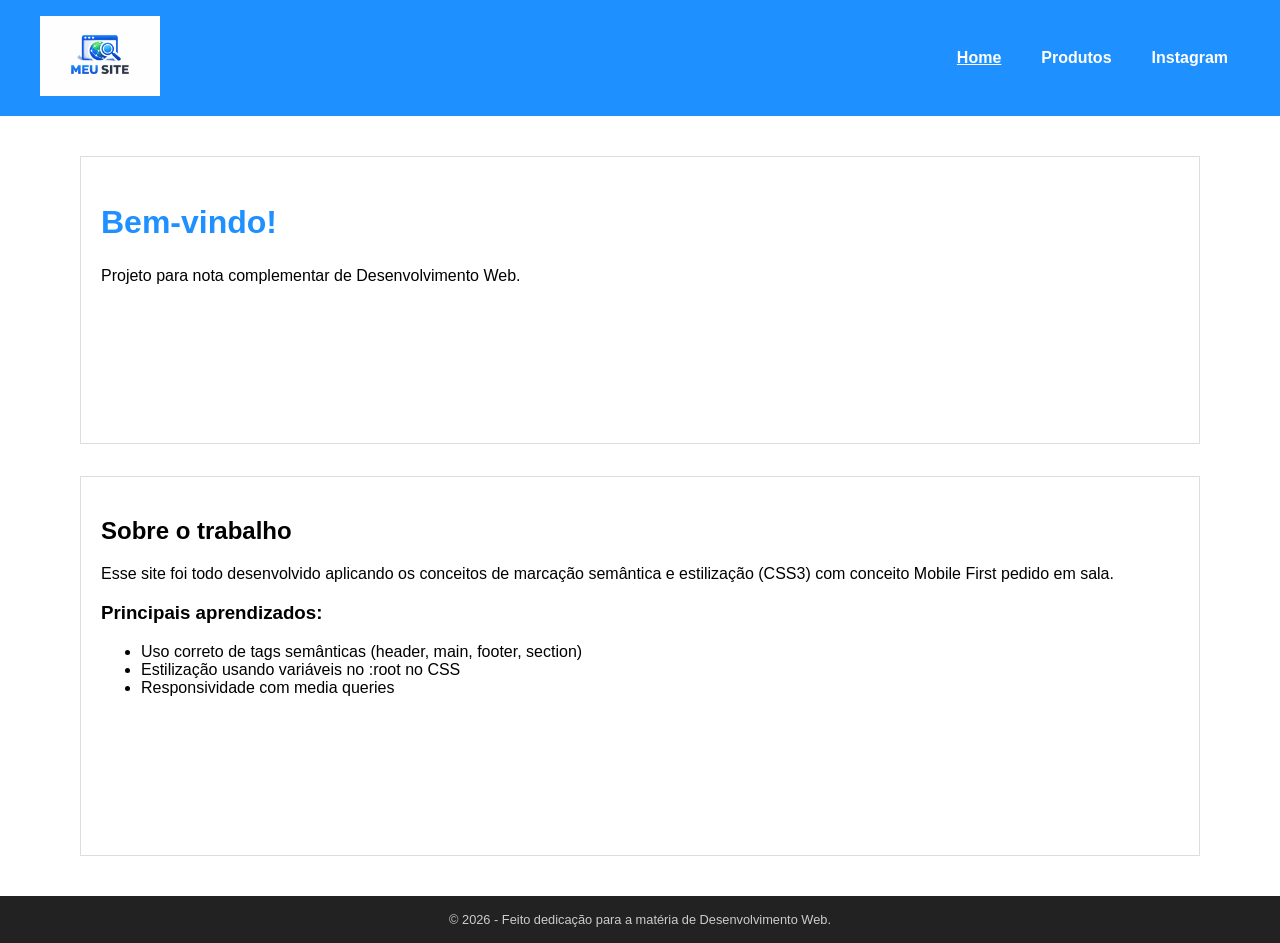
<file: index.html>
<!DOCTYPE html>
<html lang="pt-br">
<head>
  <meta charset="UTF-8">
  <meta name="viewport" content="width=device-width, initial-scale=1.0">
  <title>Meu Site - Projeto NP1</title>

  <!-- CSS EXTERNO - Linkando a folha de estilo conforme o requisito -->
  <link rel="stylesheet" href="style.css">
</head>
<body>

  <!-- ================= HEADER ================= -->
  <!-- Aqui usei flexbox pra organizar o topo. -->
  <header>
    <div class="logo-container">
      <img src="logo.png" alt="Logo do site" class="logo">
    </div>

    <!-- MENU COM LISTA -> Usando a tag <nav> -->
    <nav>
      <ul>
        <li><a href="index.html" class="menu-ativo">Home</a></li>
        <li><a href="produtos.html">Produtos</a></li>
        <!-- target="_blank" pra n sair do site na hora em que formos apresentar -->
        <li><a href="https://instagram.com" target="_blank">Instagram</a></li>
      </ul>
    </nav>
  </header>

  <!-- ================= CONTEÚDO PRINCIPAL ================= -->
  <main>
    <section class="banner-principal">
      <h1>Bem-vindo!</h1>
      <p>Projeto para nota complementar de Desenvolvimento Web.</p>
    </section>

    <section class="info-aluno">
      <h2>Sobre o trabalho</h2>
      <p>Esse site foi todo desenvolvido aplicando os conceitos de marcação semântica e estilização (CSS3) com conceito Mobile First pedido em sala.</p>
      
      <!-- Lista extra -->
      <h3>Principais aprendizados:</h3>
      <ul>
        <li>Uso correto de tags semânticas (header, main, footer, section)</li>
        <li>Estilização usando variáveis no :root no CSS</li>
        <li>Responsividade com media queries</li>
      </ul>
    </section>
  </main>

  <!-- Rodapé básico -->
  <footer>
    <p>&copy; 2026 - Feito dedicação para a matéria de Desenvolvimento Web.</p>
  </footer>

</body>
</html>
</file>
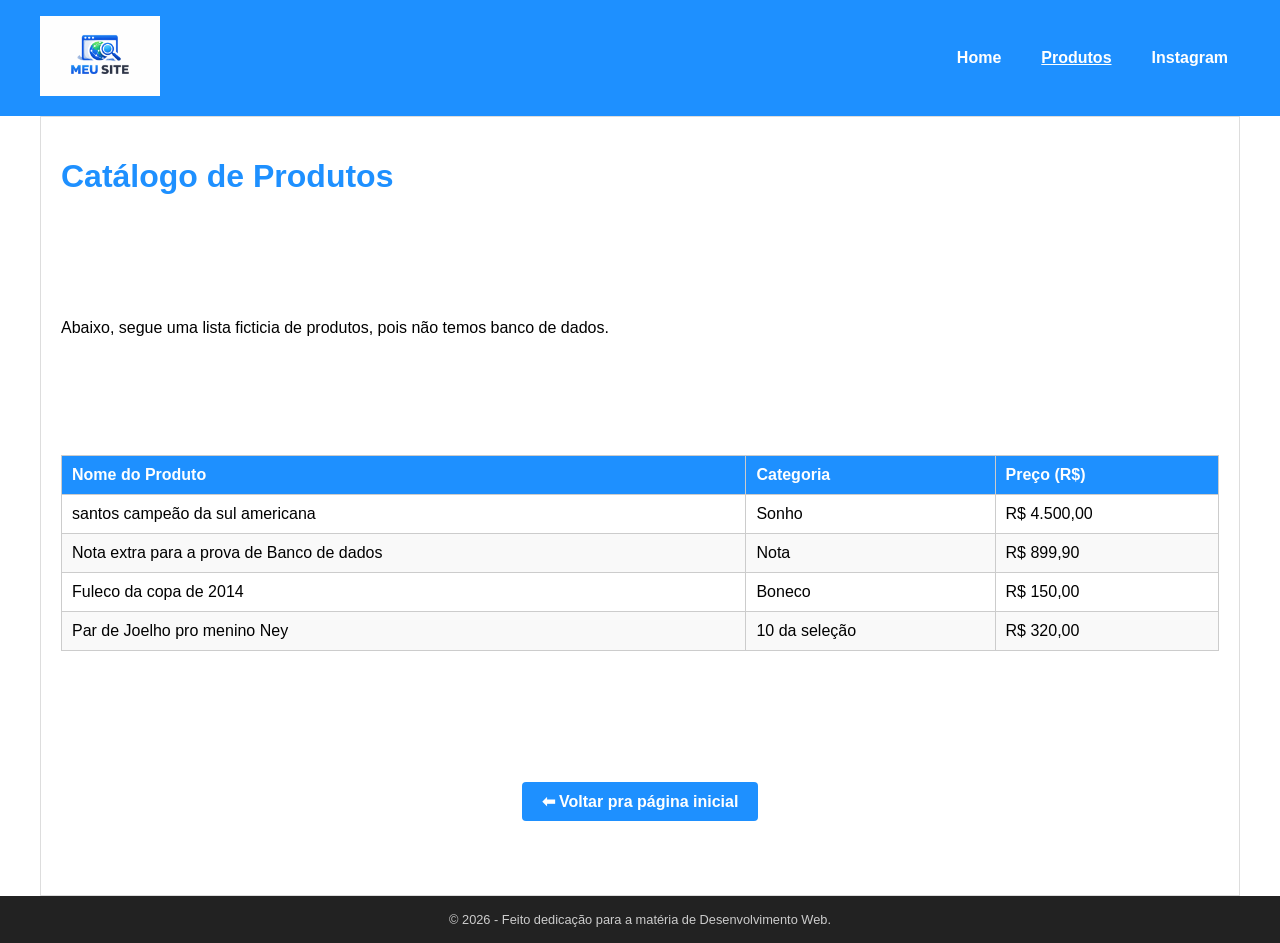
<file: produtos.html>
<!DOCTYPE html>
<html lang="pt-br">
<head>
  <meta charset="UTF-8">
  <meta name="viewport" content="width=device-width, initial-scale=1.0">
  <title>Nossos Produtos - NP1</title>
  
  <!-- CSS EXTERNO - o mesmo style.css para aproveitar as regras globais e botar a cor padrão do site -->
  <link rel="stylesheet" href="style.css">
</head>
<body>

  <!-- ================= HEADER (Reutilizado) ================= -->
  <!-- Mantendo a identidade visual pra não perder ponto de padronização -->
  <header>
    <div class="logo-container">
      <img src="logo.png" alt="Logo do projeto" class="logo">
    </div>

    <nav>
      <ul>
        <li><a href="index.html">Home</a></li>
        <!-- Deixei a classe menu-ativo aqui pra mostrar em qual página o user tá -->
        <li><a href="produtos.html" class="menu-ativo">Produtos</a></li>
        <li><a href="https://instagram.com" target="_blank">Instagram</a></li>
      </ul>
    </nav>
  </header>

  <!-- ================= CONTEÚDO DA PÁGINA ================= -->
  <main class="page-produtos">
    <h1>Catálogo de Produtos</h1>
    <p>Abaixo, segue uma lista ficticia de produtos, pois não temos banco de dados.</p>

    <!-- TABELA OBRIGATÓRIA DA AVALIAÇÃO -->
    <div class="tabela-container">
      <table class="tabela-estilosa">
        <thead>
          <tr>
            <th>Nome do Produto</th>
            <th>Categoria</th>
            <th>Preço (R$)</th>
          </tr>
        </thead>
        <tbody>
          <tr>
            <td>santos campeão da sul americana</td>
            <td>Sonho</td>
            <td>R$ 4.500,00</td>
          </tr>
          <tr>
            <td>Nota extra para a prova de Banco de dados</td>
            <td>Nota</td>
            <td>R$ 899,90</td>
          </tr>
          
          <tr>
            <td>Fuleco da copa de 2014</td>
            <td>Boneco</td>
            <td>R$ 150,00</td>
          </tr>
          <tr>
            <td>Par de Joelho pro menino Ney </td>
            <td>10 da seleção</td>
            <td>R$ 320,00</td>
          </tr>
        </tbody>
      </table>
    </div>

    <!-- LINK INTERNO DISFARÇADO DE BOTÃO DE AÇÃO -->
    <!-- Coloquei uma div em volta pra centralizar o link -->
    <div class="acoes-pagina">
      <a href="index.html" class="botao-destaque">⬅ Voltar pra página inicial</a>
    </div>

  </main>

  <footer>
    <p>&copy; 2026 - Feito dedicação para a matéria de Desenvolvimento Web.</p>
  </footer>

</body>
</html>
</file>
<file: style.css>
/* Variáveis de Cores */
:root {
  --cor-primaria: #1e90ff; /* Azul padrão agradável */
  --cor-fundo: #f8f9fa; /* Fundo padrão */
  --cor-texto: #333333;
  --cor-destaque: #0056b3; /* Azul mais escuro que não agride o olho */
}

/* Reset Básico */
* {
  box-sizing: border-box;
}

body {
  margin: 0;
  padding: 0;
  font-family: Arial, sans-serif;
  font-size: 1rem;
}

/* Header */
header {
  display: flex;
  flex-direction: column;
  align-items: center;
  background-color: var(--cor-primaria);
  padding: 1.25rem 0.625rem;
}

.logo-container {
  margin-bottom: 1rem;
}

.logo {
  width: 6.25rem;
  max-width: 100%;
}

/* Menu de Navegação */
nav ul {
  list-style: none;
  padding: 0;
  margin: 0;
  display: flex;
  justify-content: center;
  gap: 1rem;
  flex-wrap: wrap;
}

nav a {
  color: #ffffff;
  text-decoration: none;
  font-weight: bold;
  padding: 0.5rem 0.75rem;
}

nav a:hover, nav a.menu-ativo {
  text-decoration: underline;
}

/* Conteúdo Principal */
main {
  padding: 1.25rem;
  min-height: calc(100vh - 7.5rem);
  max-width: 62.5rem;
  margin: 0 auto;
  display: grid;
  grid-template-columns: 1fr;
  gap: 1.25rem;
}

h1 {
  color: var(--cor-primaria);
  font-size: 2rem;
}

.banner-principal, .info-aluno, .page-produtos {
  background: white;
  padding: 1.25rem;
  border: 1px solid #ddd;
}

/* Tabela */
.tabela-container {
  overflow-x: auto;
  margin-top: 1rem;
  margin-bottom: 1.5rem;
}

.tabela-estilosa {
  width: 100%;
  border-collapse: collapse;
}

.tabela-estilosa th, .tabela-estilosa td {
  border: 1px solid #ccc;
  padding: 0.625rem;
  text-align: left;
}

.tabela-estilosa th {
  background-color: var(--cor-primaria);
  color: white;
}

.tabela-estilosa tr:nth-child(even) {
  background-color: #f9f9f9;
}

/* Botões */
.acoes-pagina {
  text-align: center;
  margin-top: 1.25rem;
}

.botao-destaque {
  display: inline-block;
  background-color: var(--cor-primaria);
  color: #fff;
  padding: 0.625rem 1.25rem;
  text-decoration: none;
  font-weight: bold;
  border-radius: 0.25rem;
}

.botao-destaque:hover {
  background-color: var(--cor-destaque);
}

/* Footer */
footer {
  background-color: #222;
  color: #ccc;
  text-align: center;
  padding: 1rem;
  font-size: 0.8rem;
}

footer p {
  margin: 0;
}

/* Responsividade Básica e Avançada */
@media (min-width: 480px) {
  .logo {
    width: 7.5rem;
  }
}

@media (min-width: 768px) {
  header {
    flex-direction: row;
    justify-content: space-between;
    padding: 1rem 2.5rem;
  }
  
  .logo-container {
    margin-bottom: 0;
  }
}

@media (min-width: 1024px) {
  main {
    padding: 2.5rem;
    gap: 2rem;
  }
}

@media (min-width: 1200px) {
  main {
    max-width: 75rem;
  }
}
</file>
